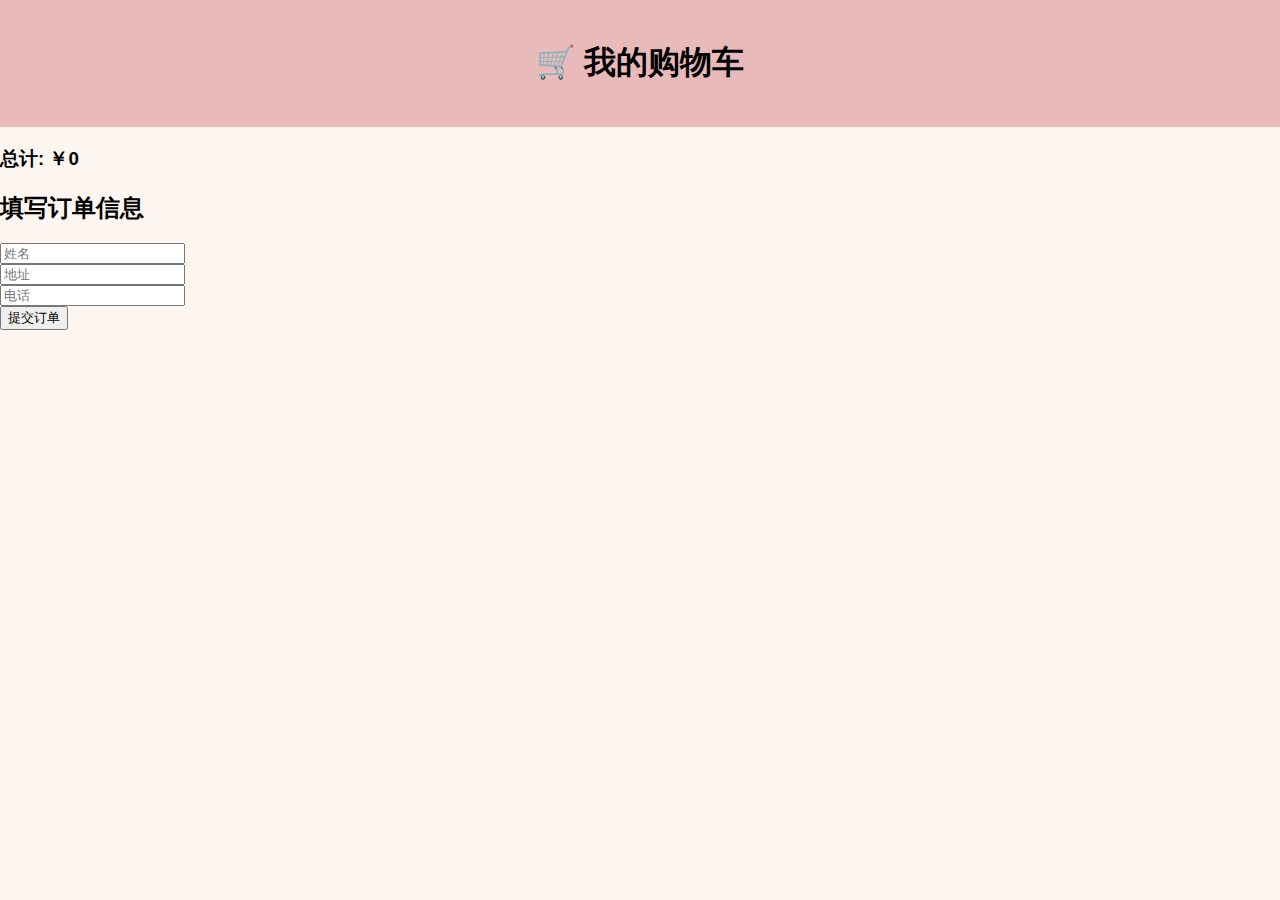
<file: cart.html>
<!DOCTYPE html>
<html lang="zh">
<head>
    <meta charset="UTF-8">
    <title>购物车</title>
    <link rel="stylesheet" href="style.css">
</head>
<body>
    <header><h1>🛒 我的购物车</h1></header>
    <main>
        <ul id="cart-items"></ul>
        <h3 id="total"></h3>
        <form action="https://formspree.io/f/your_form_id" method="POST">
            <h2>填写订单信息</h2>
            <input type="text" name="name" placeholder="姓名" required><br>
            <input type="text" name="address" placeholder="地址" required><br>
            <input type="tel" name="phone" placeholder="电话" required><br>
            <input type="hidden" name="order" id="order-details">
            <button type="submit">提交订单</button>
        </form>
    </main>
    <script>
        const cart = JSON.parse(localStorage.getItem('cart')) || [];
        const list = document.getElementById('cart-items');
        const orderDetails = [];
        let total = 0;
        cart.forEach(item => {
            const li = document.createElement('li');
            li.textContent = item.name + " - ￥" + item.price;
            list.appendChild(li);
            orderDetails.push(item.name + " - ￥" + item.price);
            total += item.price;
        });
        document.getElementById('order-details').value = orderDetails.join(", ");
        document.getElementById('total').textContent = "总计: ￥" + total;
    </script>
</body>
</html>
</file>
<file: style.css>
body {
    font-family: sans-serif;
    margin: 0;
    padding: 0;
    background-color: #fdf6f0;
}
header {
    background-color: #e8baba;
    padding: 20px;
    text-align: center;
}
.products {
    display: flex;
    justify-content: space-around;
    padding: 20px;
}
.product {
    border: 1px solid #ccc;
    background: white;
    padding: 10px;
    width: 200px;
    text-align: center;
}
.cart-link {
    display: block;
    margin: 20px;
    text-align: center;
    font-size: 18px;
}
</file>
